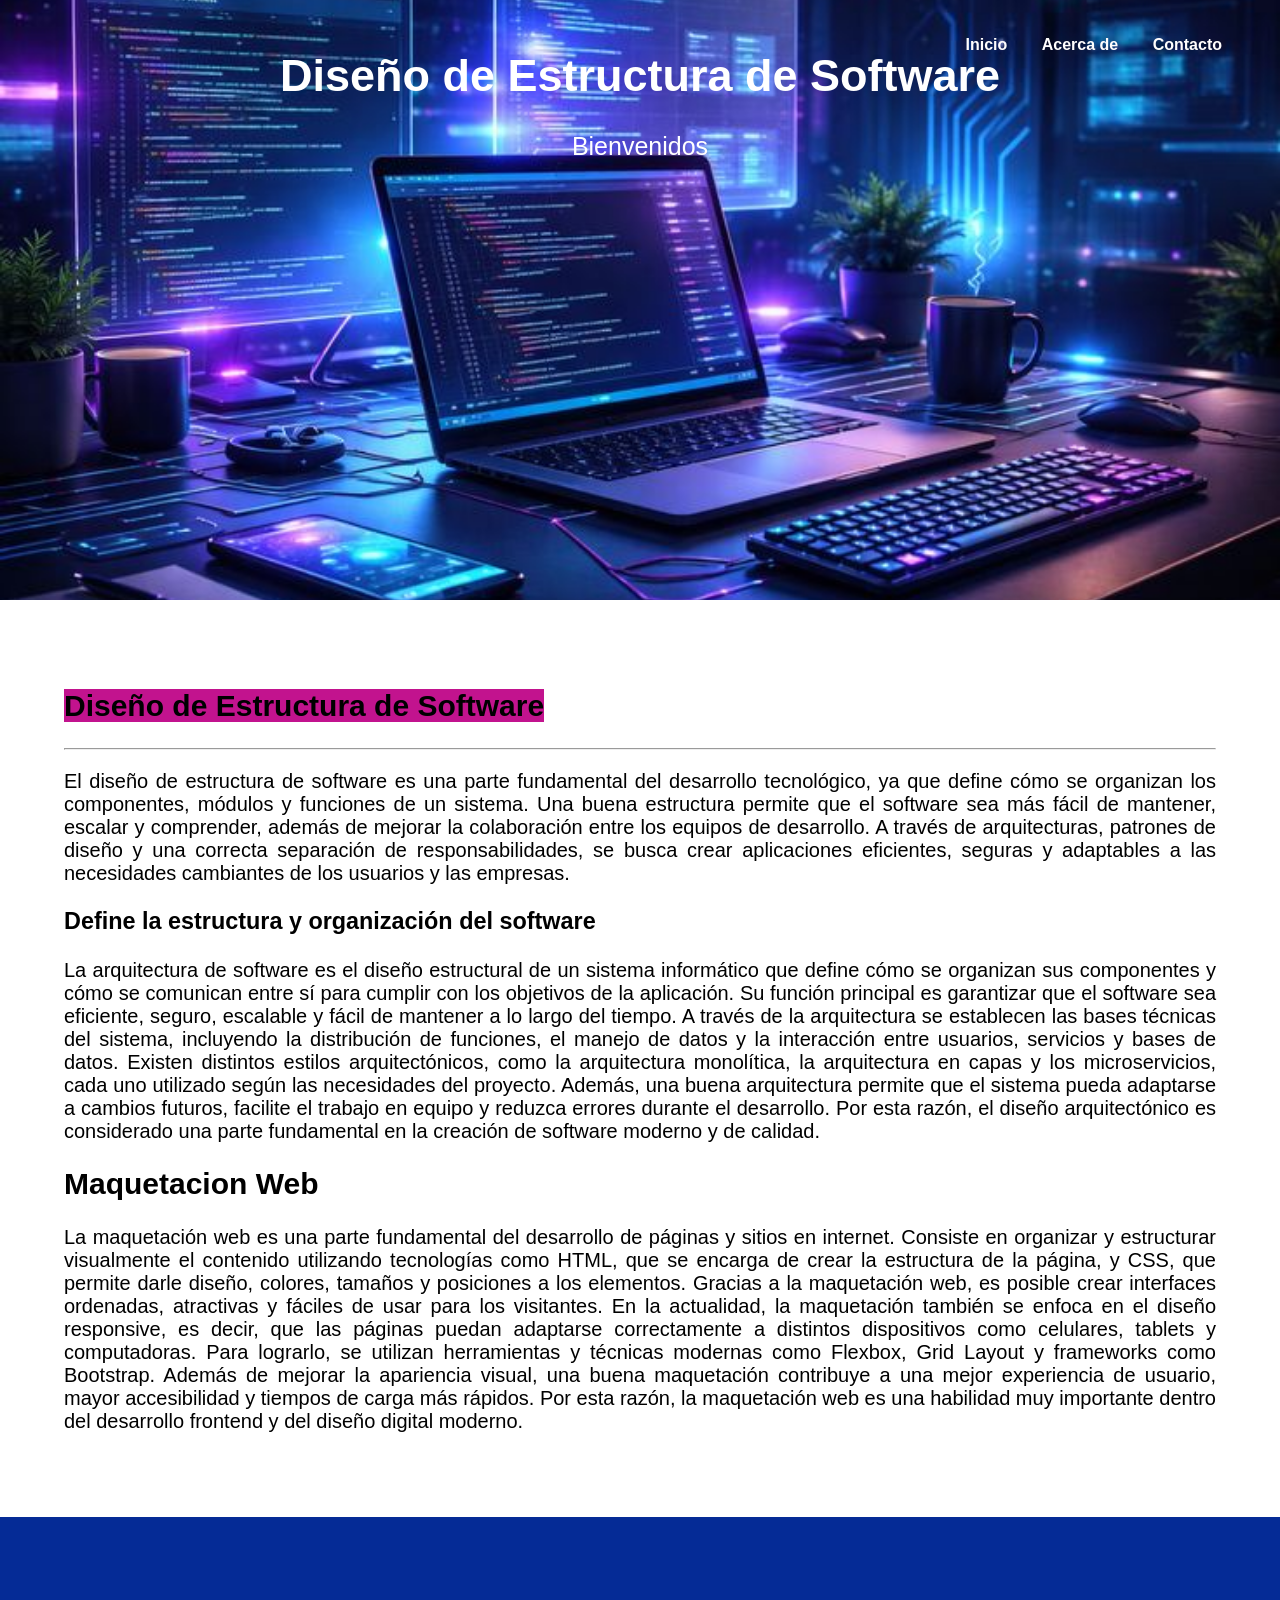
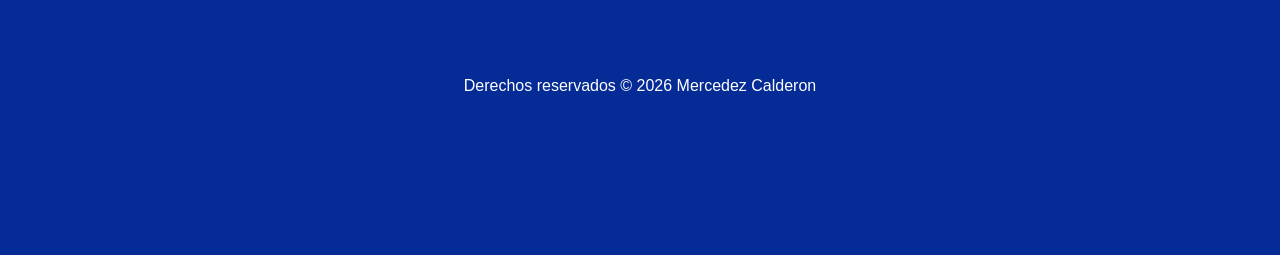
<file: index.html>
<!DOCTYPE html> <!-- Indica que es un documento HTML, de lo contrario si no lo
ponemos, lo interpretaria como codigo antiguo antes de los 90's Quirks mode,
aparecerian codigos antiguos -->
<html lang="es">

<!--invoca al archivo style.css que contiene todas las configuraciones de estilos de
la página-->
<link rel="stylesheet" href="styles.css">

<!--Encabezado, el valor atributo id invoca a una funcion del archivo style.css para
dar el formato del menu-->
<header id="mi-encabezado">

<title>Modulo 2.2</title>
<!--Creacion del menú utilizando Nav-->
<nav>
<ul>
<li><a href="index.html">Inicio</a></li>
<li><a href="about.html">Acerca de </a></li>
<li><a href="contact.html">Contacto</a></li>
</ul>
</nav>

<!--Texto del encabezado-->
<h1>Diseño de Estructura de Software</h1>
<p>Bienvenidos</p>

</header>

<!--Cuerpo del HTML. Las configuraciones de estilos se encuentran en el archivo
style.css-->
<body>

<main>
<!--*CONFIGURACION DEL TEXTO EN EL CUERPO. El tamño y tipo de letra
estan especificados en el archivo style.css*-->
<section class="contenido">
<h2> <span style="background-color: rgba(192, 10, 138, 0.96);" ;>Diseño de Estructura de Software</span></h2>
<tr><td> <hr>
</hr>
<p> El diseño de estructura de software es una parte fundamental del desarrollo tecnológico, ya que define cómo se organizan los componentes, módulos y funciones de un sistema. Una buena estructura permite que el software sea más fácil de mantener, escalar y comprender, además de mejorar la colaboración entre los equipos de desarrollo. A través de arquitecturas, patrones de diseño y una correcta separación de responsabilidades, se busca crear aplicaciones eficientes, seguras y adaptables a las necesidades cambiantes de los usuarios y las empresas.
</p>

<p><h3> Define la estructura y organización del software</h3> </p>
<p> La arquitectura de software es el diseño estructural de un sistema informático que define cómo se organizan sus componentes y cómo se comunican entre sí para cumplir con los objetivos de la aplicación. Su función principal es garantizar que el software sea eficiente, seguro, escalable y fácil de mantener a lo largo del tiempo. A través de la arquitectura se establecen las bases técnicas del sistema, incluyendo la distribución de funciones, el manejo de datos y la interacción entre usuarios, servicios y bases de datos. Existen distintos estilos arquitectónicos, como la arquitectura monolítica, la arquitectura en capas y los microservicios, cada uno utilizado según las necesidades del proyecto. Además, una buena arquitectura permite que el sistema pueda adaptarse a cambios futuros, facilite el trabajo en equipo y reduzca errores durante el desarrollo. Por esta razón, el diseño arquitectónico es considerado una parte fundamental en la creación de software moderno y de calidad.
</p>

<p><h1> Maquetacion Web</h1></p>
<p> La maquetación web es una parte fundamental del desarrollo de páginas y sitios en internet. Consiste en organizar y estructurar visualmente el contenido utilizando tecnologías como HTML, que se encarga de crear la estructura de la página, y CSS, que permite darle diseño, colores, tamaños y posiciones a los elementos. Gracias a la maquetación web, es posible crear interfaces ordenadas, atractivas y fáciles de usar para los visitantes.

En la actualidad, la maquetación también se enfoca en el diseño responsive, es decir, que las páginas puedan adaptarse correctamente a distintos dispositivos como celulares, tablets y computadoras. Para lograrlo, se utilizan herramientas y técnicas modernas como Flexbox, Grid Layout y frameworks como Bootstrap. Además de mejorar la apariencia visual, una buena maquetación contribuye a una mejor experiencia de usuario, mayor accesibilidad y tiempos de carga más rápidos. Por esta razón, la maquetación web es una habilidad muy importante dentro del desarrollo frontend y del diseño digital moderno.</p>

</td></tr>

</section>
</main>

<!--Pie de pagina-->
<!--el atributo Class="footer" invoca a una funcion del archivo style.css para dar
el formato del pie de pagina-->
<div class="footer">Derechos reservados © 2026 Mercedez Calderon</div>

<!--Invoca al archivo script.js que contiene la funcion que controla el
comportamiento del menu-->

<script src="script.js"></script>
<!--Probar commit-repositorios-->

</body>
</html>
</file>
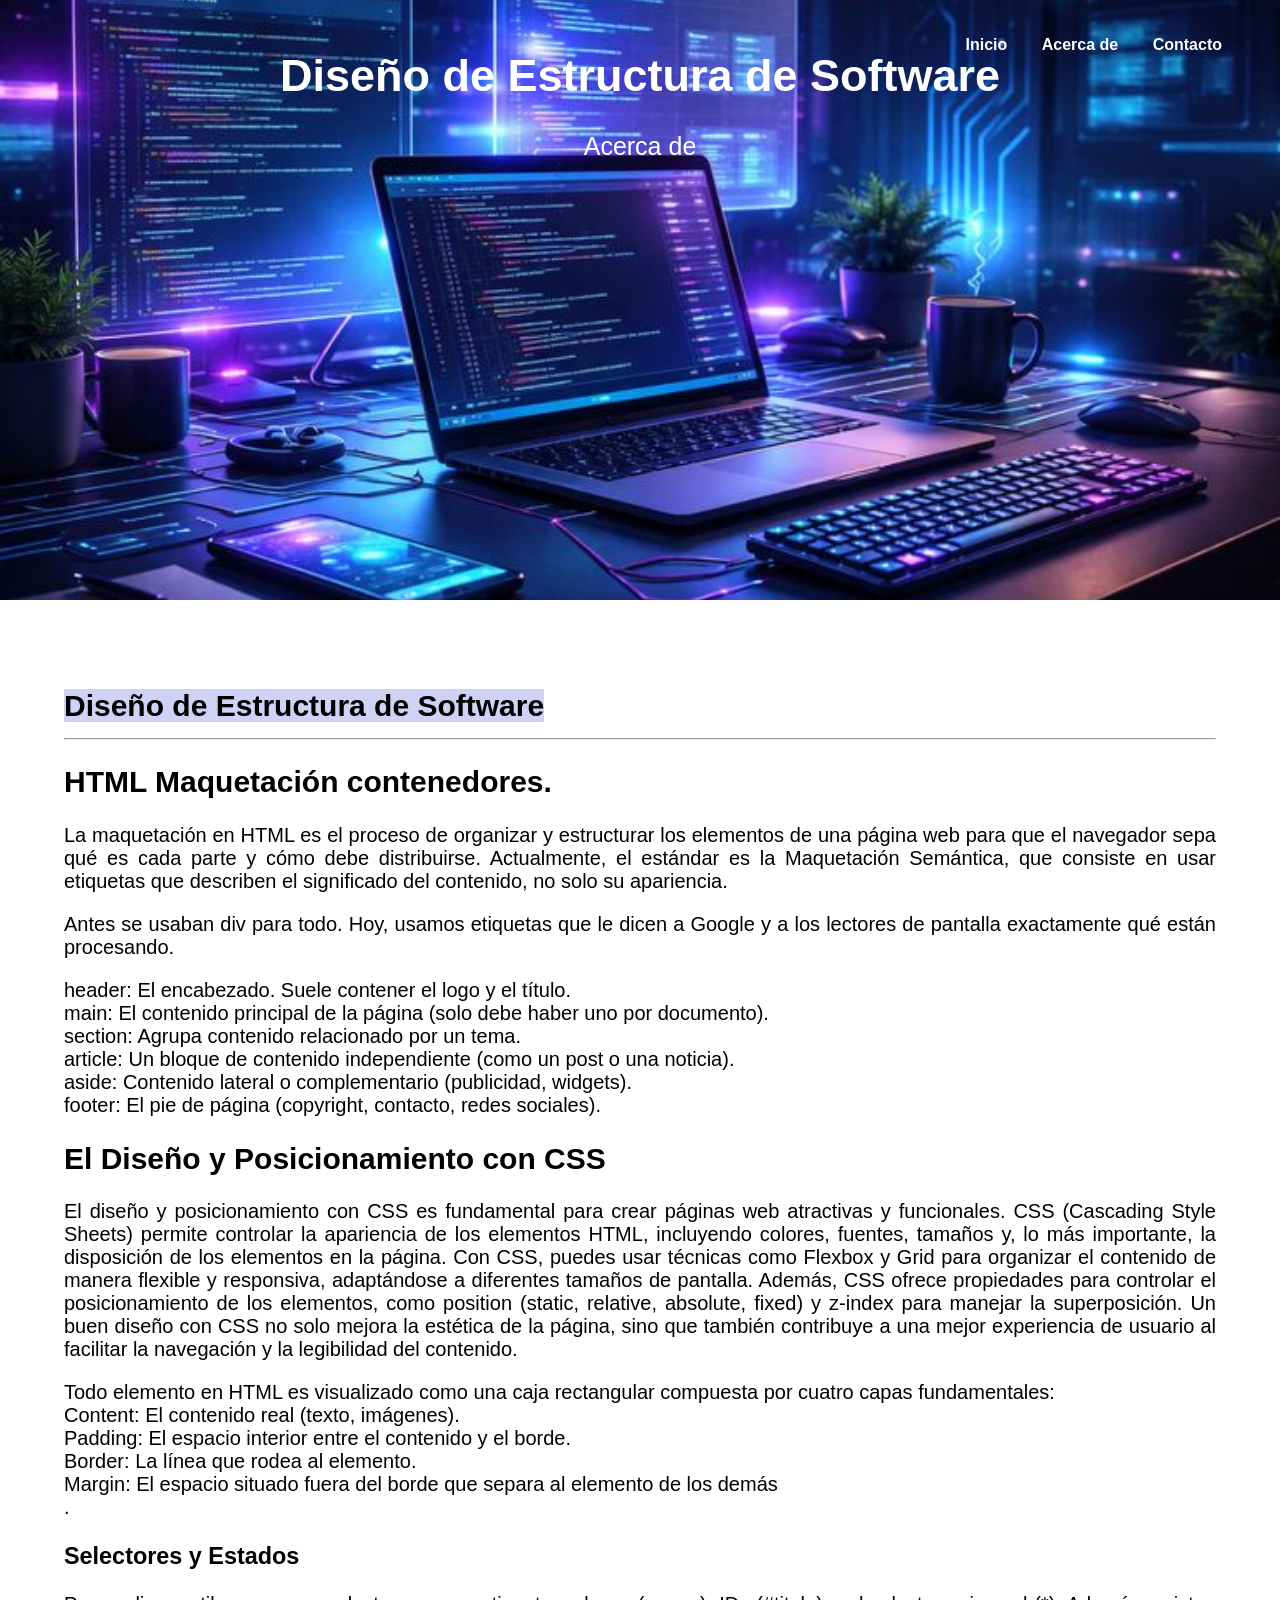
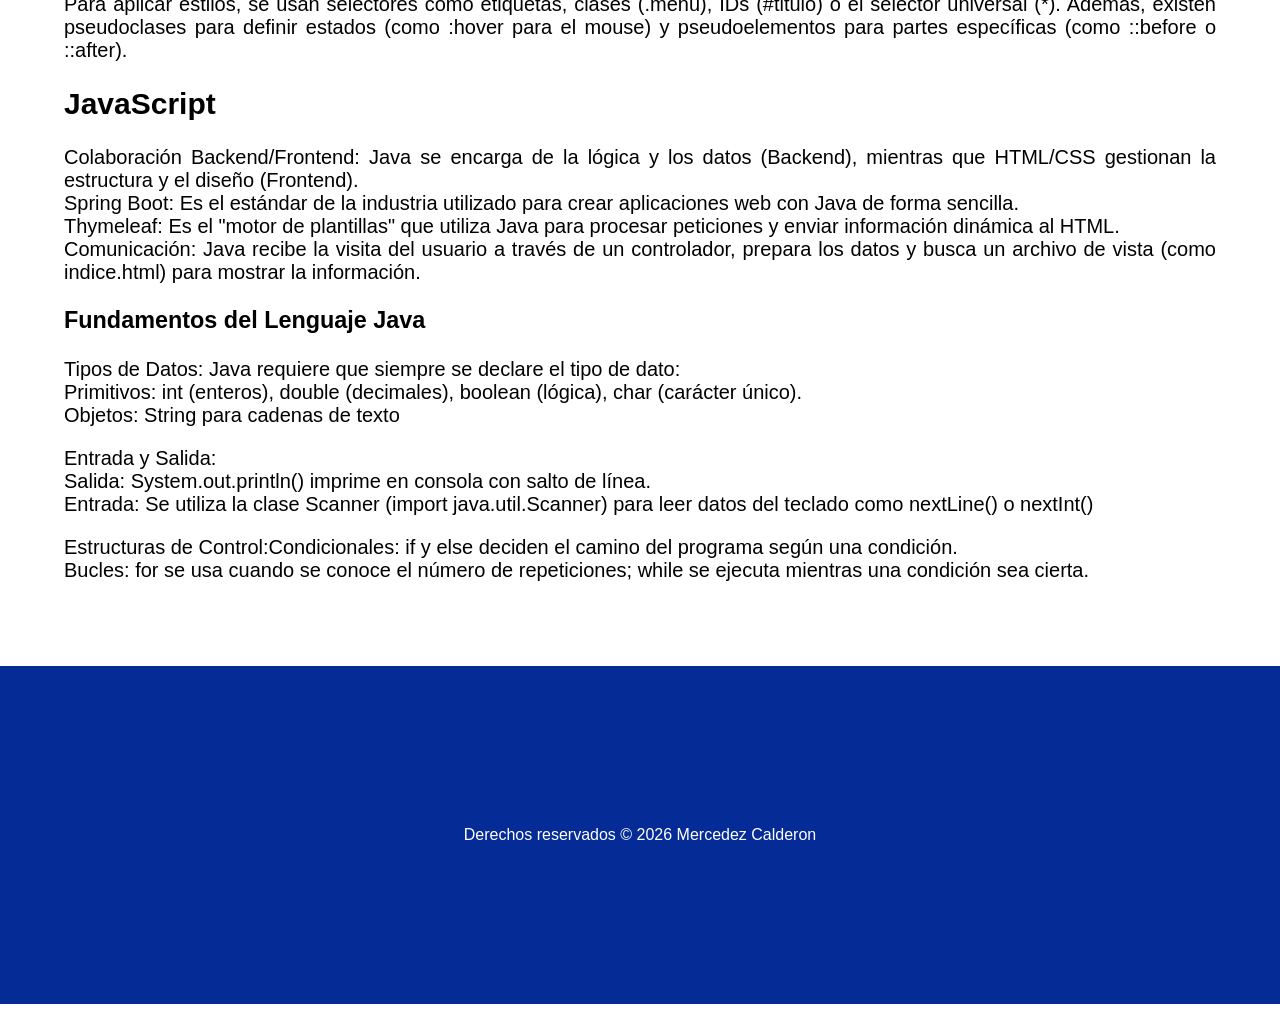
<file: about.html>
<!DOCTYPE html> <!-- Indica que es un documento HTML, de lo contrario si no lo
ponemos, lo interpretaria como codigo antiguo antes de los 90's Quirks mode,
aparecerian codigos antiguos -->
<html lang="es">

<!--invoca al archivo style.css que contiene todas las configuraciones de estilos de
la página-->
<link rel="stylesheet" href="styles.css">

<!-- Encabezado, el valor atributo id invoca a una funcion del archivo style.css
para dar el formato del menu -->
<header id="mi-encabezado">

<title>Diseño de Estructura de Software</title>
<!--Creacion del menú utilizando Nav-->
<nav>
<ul>
<li><a href="index.html">Inicio</a></li>
<li><a href="about.html">Acerca de </a></li>
<li><a href="contact.html">Contacto</a></li>
</ul>
</nav>

<!--Texto del encabezado-->
<h1>Diseño de Estructura de Software</h1>
<p>Acerca de</p>

</header>

<!--Cuerpo del HTML. Las configuraciones de estilos se encuentran en el archivo
style.css-->
<body>

<main>

<!--*CONFIGURACION DEL TEXTO EN EL CUERPO. El tamño y tipo de letra
estan especificados en el archivo style.css*-->
<section class="contenido">
<h2> <span style="background-color:rgb(208, 209, 245);" ;>Diseño de Estructura de Software</span>
<tr><td> <hr>
</hr></h2>
<!-- ESTOS SON CONSEGTOS BASICO DE HTML-->
<p> <h2> HTML Maquetación contenedores.</h2></p>
<p>La maquetación en HTML es el proceso de organizar y estructurar los elementos de una página web para que el navegador sepa qué es cada parte y cómo debe distribuirse. Actualmente, el estándar es la Maquetación Semántica, que consiste en usar etiquetas que describen el significado del contenido, no solo su apariencia.</p>
<p>Antes se usaban div para todo. Hoy, usamos etiquetas que le dicen a Google y a los lectores de pantalla exactamente qué están procesando.

<p> header: El encabezado. Suele contener el logo y el título.<br>

main: El contenido principal de la página (solo debe haber uno por documento).<br>

section: Agrupa contenido relacionado por un tema.<br>

article: Un bloque de contenido independiente (como un post o una noticia).<br>

aside: Contenido lateral o complementario (publicidad, widgets).<br>

footer: El pie de página (copyright, contacto, redes sociales).<br> </p>


<!-- ESTOS SON CONCEPTOS BASICOS DE CSS-->
<p><h1>El Diseño y Posicionamiento con CSS</h1></p>
<p>El diseño y posicionamiento con CSS es fundamental para crear páginas web atractivas y funcionales. CSS (Cascading Style Sheets) permite controlar la apariencia de los elementos HTML, incluyendo colores, fuentes, tamaños y, lo más importante, la disposición de los elementos en la página. Con CSS, puedes usar técnicas como Flexbox y Grid para organizar el contenido de manera flexible y responsiva, adaptándose a diferentes tamaños de pantalla. Además, CSS ofrece propiedades para controlar el posicionamiento de los elementos, como position (static, relative, absolute, fixed) y z-index para manejar la superposición. Un buen diseño con CSS no solo mejora la estética de la página, sino que también contribuye a una mejor experiencia de usuario al facilitar la navegación y la legibilidad del contenido.</p>
<p> Todo elemento en HTML es visualizado como una caja rectangular compuesta por cuatro capas fundamentales:<br> 


Content: El contenido real (texto, imágenes).<br>


Padding: El espacio interior entre el contenido y el borde.<br> 


Border: La línea que rodea al elemento.<br> 


Margin: El espacio situado fuera del borde que separa al elemento de los demás<br>.</p>


<p><h3> Selectores y Estados</h3></p>
<p>Para aplicar estilos, se usan selectores como etiquetas, clases (.menu), IDs (#titulo) o el selector universal (*). Además, existen pseudoclases para definir estados (como :hover para el mouse) y pseudoelementos para partes específicas (como ::before o ::after).   </p>


<!-- ESTOS SON CONCEPTOS BASICOS DE JAVA-->
<p><h2> JavaScript</h2></p>
<p>Colaboración Backend/Frontend: Java se encarga de la lógica y los datos (Backend), mientras que HTML/CSS gestionan la estructura y el diseño (Frontend).<br>


Spring Boot: Es el estándar de la industria utilizado para crear aplicaciones web con Java de forma sencilla.<br> 


Thymeleaf: Es el "motor de plantillas" que utiliza Java para procesar peticiones y enviar información dinámica al HTML.<br>


Comunicación: Java recibe la visita del usuario a través de un controlador, prepara los datos y busca un archivo de vista (como indice.html) para mostrar la información.<br></p>

<p><h3> Fundamentos del Lenguaje Java</h3></p>

<p>Tipos de Datos: Java requiere que siempre se declare el tipo de dato:<br> 


Primitivos: int (enteros), double (decimales), boolean (lógica), char (carácter único).<br>


Objetos: String para cadenas de texto<br> </p>

<p> Entrada y Salida:<br> 


Salida: System.out.println() imprime en consola con salto de línea.<br>


Entrada: Se utiliza la clase Scanner (import java.util.Scanner) para leer datos del teclado como nextLine() o nextInt() <br></p>

<p> Estructuras de Control:Condicionales: if y else deciden el camino del programa según una condición.<br>
    
    Bucles: for se usa cuando se conoce el número de repeticiones; while se ejecuta mientras una condición sea cierta.<br></p>




</td></tr> 

</section>
</main>

<!--Pie de pagina-->
<!--el atributo Class="footer" invoca a una funcion del archivo style.css para dar
el formato del pie de pagina-->
<div class="footer">Derechos reservados © 2026 Mercedez Calderon</div>

<!--Invoca al archivo script.js que contiene la funcion que controla el
comportamiento del menu-->
<script src="script.js"></script>
</body>
</html>
</file>
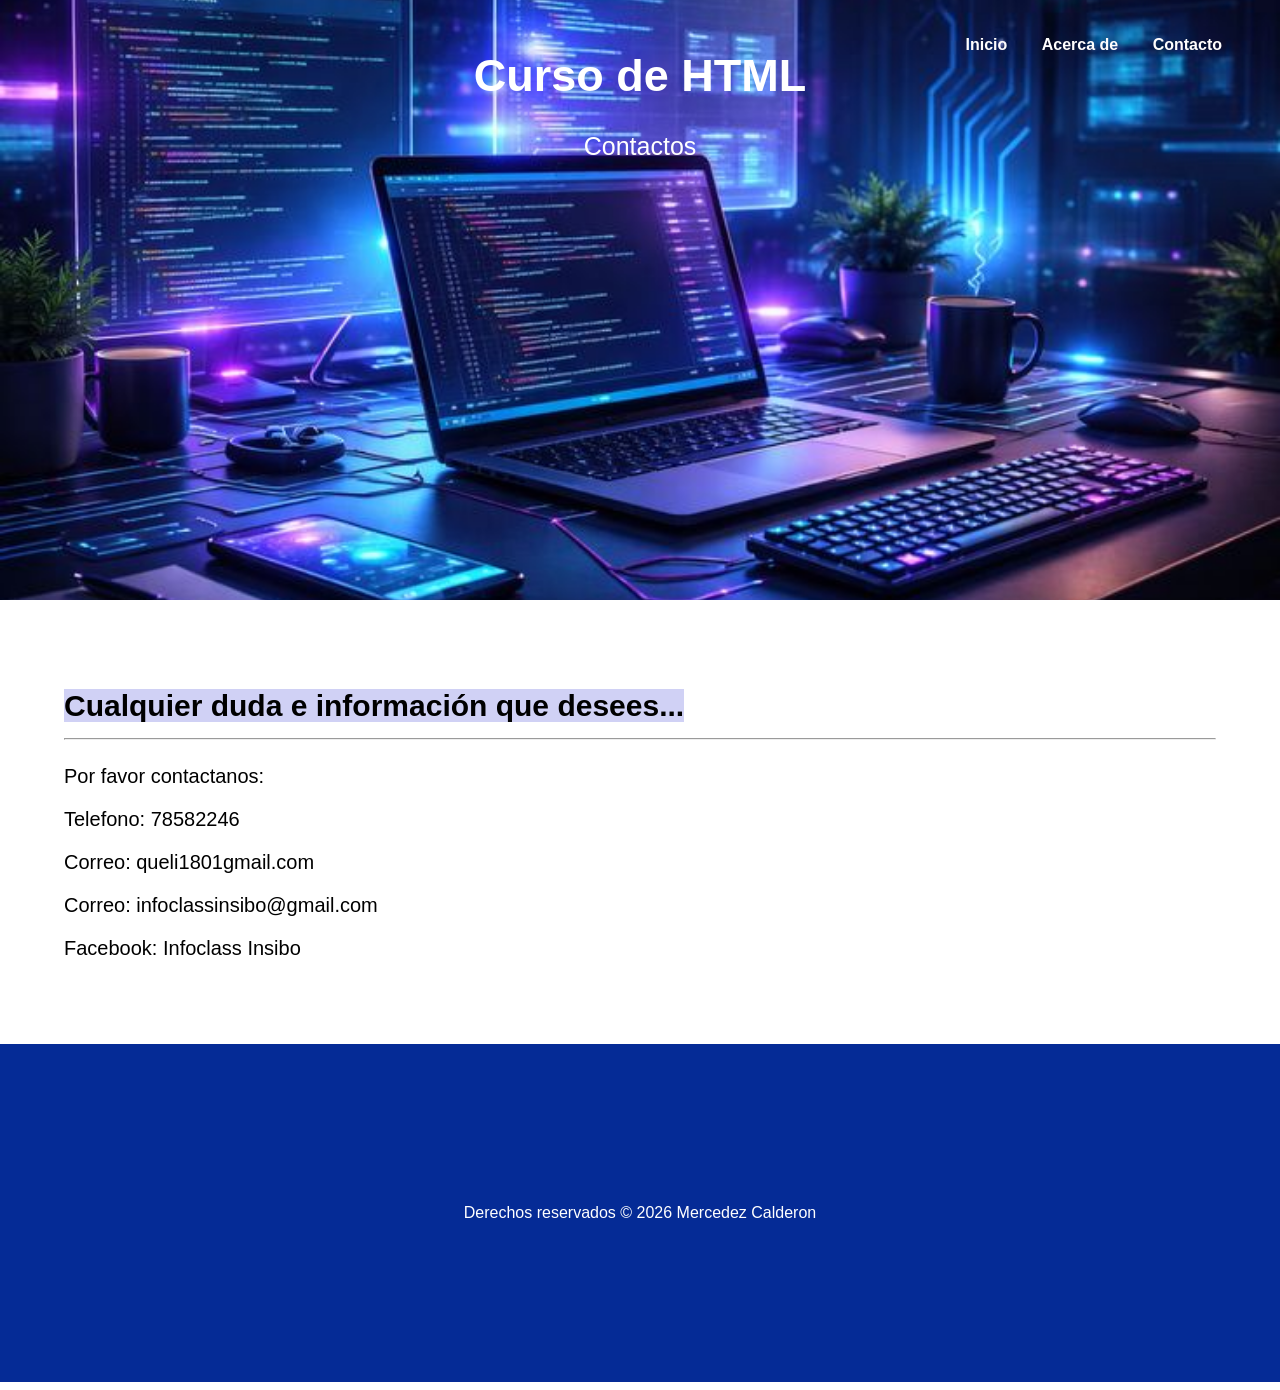
<file: contact.html>
<!DOCTYPE html> <!-- Indica que es un documento HTML, de lo contrario si no lo
ponemos, lo interpretaria como codigo antiguo antes de los 90's Quirks mode,
aparecerian codigos antiguos -->
<html lang="es">

<!--invoca al archivo style.css que contiene todas las configuraciones de estilos de
la página-->
<link rel="stylesheet" href="styles.css">

<!--Encabezado, el valor atributo id invoca a una funcion del archivo style.css para
dar el formato del menu-->
<header id="mi-encabezado">

<title>CURSO HTML</title>
<!--Creacion del menú utilizando Nav-->
<nav>
<ul>
<li><a href="index.html">Inicio</a></li>
<li><a href="about.html">Acerca de </a></li>
<li><a href="contact.html">Contacto</a></li>
</ul>
</nav>

<!--Texto del encabezado-->
<h1>Curso de HTML</h1>
<p>Contactos</p>

</header>

<!--Cuerpo del HTML. Las configuraciones de estilos se encuentran en el archivo
style.css-->
<body>

<main>
<section class="contenido">
<h2> <span style="background-color: rgb(208, 209, 245);" ;>Cualquier duda
e información que desees...</span>
<tr><td> <hr>
</hr></h2>
<p>
Por favor contactanos:<p>
Telefono: 78582246<p>
Correo: queli1801gmail.com<p>
Correo: infoclassinsibo@gmail.com <p>
Facebook: Infoclass Insibo<p>

</p>

</td></tr>

</section>
</main>

<!--Pie de pagina-->
<!--el atributo Class="footer" invoca a una funcion del archivo style.css para dar
el formato del pie de pagina-->
<div class="footer">Derechos reservados © 2026 Mercedez Calderon</div>

<!--Invoca al archivo script.js que contiene la funcion que controla el
comportamiento del menu-->
<script src="script.js"></script>
</body>
</html>
</file>
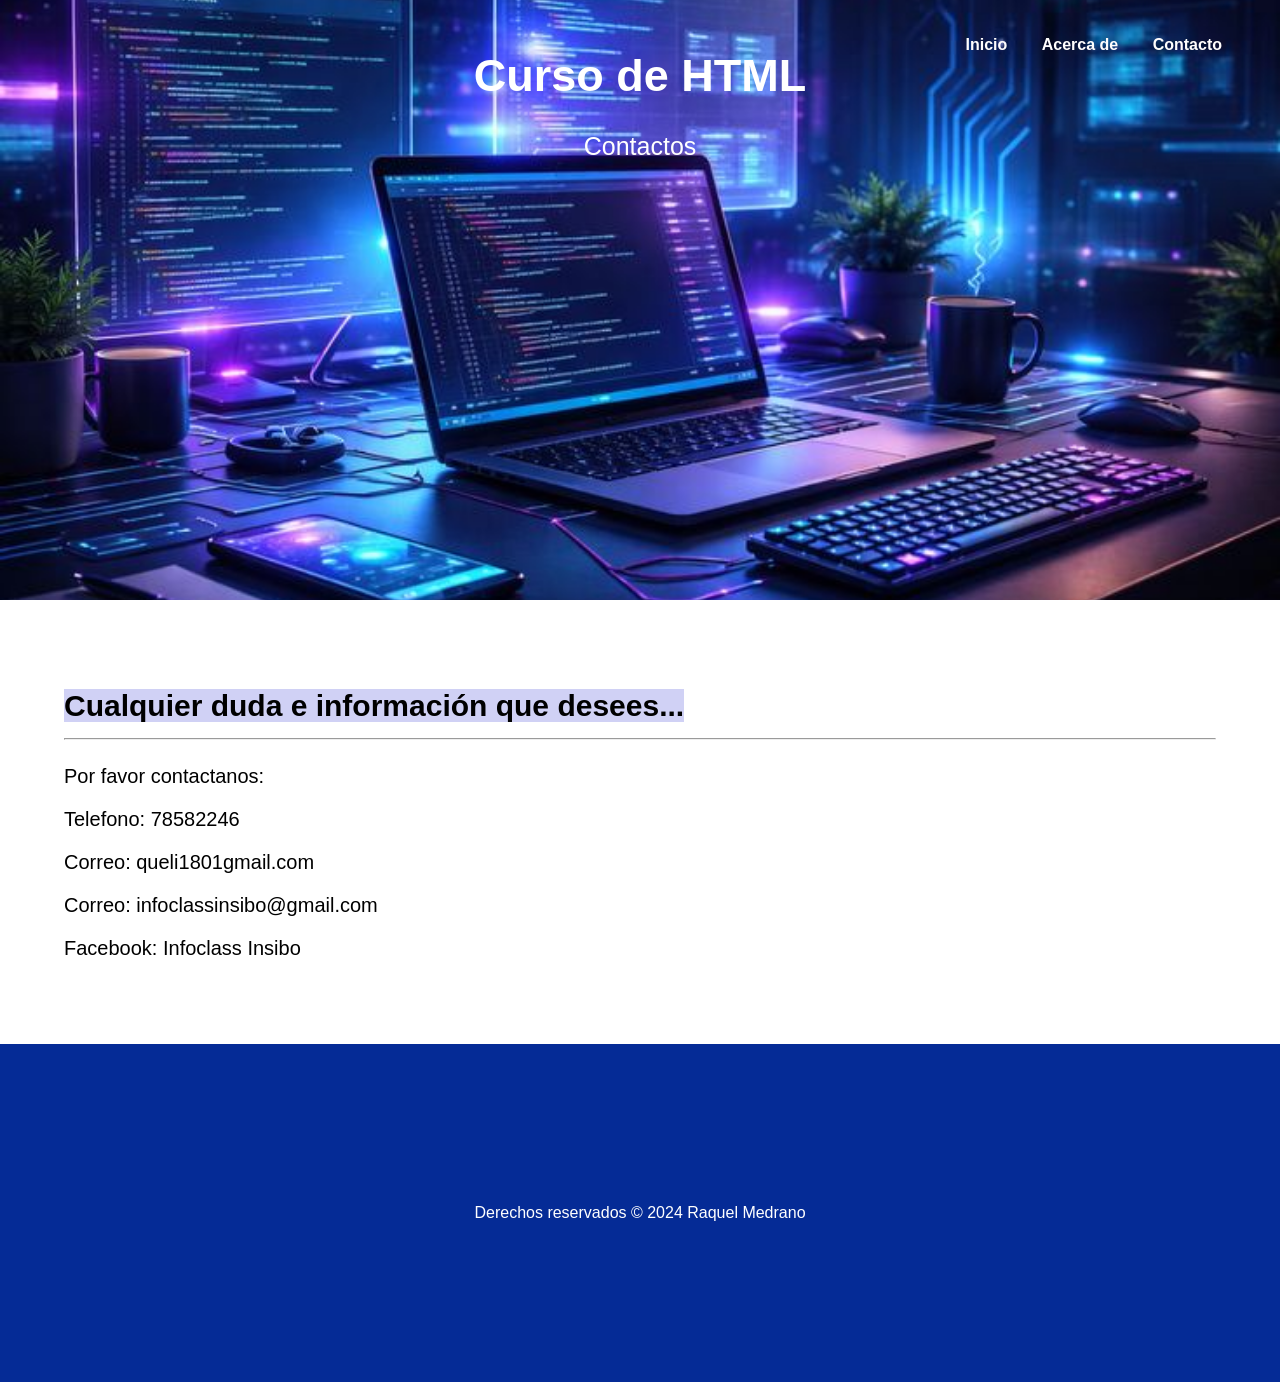
<file: contacto.html>
<!DOCTYPE html> <!-- Indica que es un documento HTML, de lo contrario si no lo
ponemos, lo interpretaria como codigo antiguo antes de los 90's Quirks mode,
aparecerian codigos antiguos -->
<html lang="es">

<!--invoca al archivo style.css que contiene todas las configuraciones de estilos de
la página-->
<link rel="stylesheet" href="styles.css">

<!--Encabezado, el valor atributo id invoca a una funcion del archivo style.css para
dar el formato del menu-->
<header id="mi-encabezado">

<title>CURSO HTML</title>
<!--Creacion del menú utilizando Nav-->
<nav>
<ul>
<li><a href="index.html">Inicio</a></li>
<li><a href="about.html">Acerca de </a></li>
<li><a href="contact.html">Contacto</a></li>
</ul>
</nav>

<!--Texto del encabezado-->
<h1>Curso de HTML</h1>
<p>Contactos</p>

</header>

<!--Cuerpo del HTML. Las configuraciones de estilos se encuentran en el archivo
style.css-->
<body>

<main>
<section class="contenido">
<h2> <span style="background-color: rgb(208, 209, 245);" ;>Cualquier duda
e información que desees...</span>
<tr><td> <hr>
</hr></h2>
<p>
Por favor contactanos:<p>
Telefono: 78582246<p>
Correo: queli1801gmail.com<p>
Correo: infoclassinsibo@gmail.com <p>
Facebook: Infoclass Insibo<p>

</p>

</td></tr>

</section>
</main>

<!--Pie de pagina-->
<!--el atributo Class="footer" invoca a una funcion del archivo style.css para dar
el formato del pie de pagina-->
<div class="footer">Derechos reservados © 2024 Raquel Medrano</div>

<!--Invoca al archivo script.js que contiene la funcion que controla el
comportamiento del menu-->
<script src="script.js"></script>
</body>
</html>
</file>
<file: styles.css>
/*CONFIGURACION DEL ENCABEZADO*/

/* Establece una imagen de fondo para el encabezado */
#mi-encabezado {
background-image: url('img/portada.jpeg'); /* Reemplaza 'ruta-de-tu-imagen.jpg'
con la ubicación de tu imagen */
background-size: cover; /* Ajusta la imagen para cubrir todo el fondo */
background-position: center; /* Centra la imagen en el encabezado */
height: 35rem; /* Altura del encabezado (ajusta según tus necesidades) */

color: #ffffff; /* Color del texto en el encabezado para asegurar la legibilidad */
text-orientation: upright;
text-align: center; /* Alinea el contenido al centro del encabezado */
padding: 20px; /* Espacio de relleno interno para el contenido */

}

/* Estilos adicionales para el Título en el encabezado */
#mi-encabezado h1 {
font-size: 45px; /* Tamaño de fuente del título */
font-family: Arial, Helvetica, sans-serif;
}

/* Estilos adicionales para el texto en el encabezado */
#mi-encabezado p {
font-size: 25px; /* Tamaño de fuente del texto del encabezado */
}

/*CONFIGURACION DEL MENU*/

/* Establece el fondo transparente para el menú */
nav {
background-color: rgba(255, 255, 255, 0);
padding: 20px;
position: fixed; /* Posiciona el menú en la parte superior de la página */
top: 0;
left: 0;
width: 100%;
transition: background-color 0.5s; /* Transición suave para el cambio de color de
fondo */

}

/* Estilos para los elementos menu*/
ul {
list-style-type: none;
text-align: right;
margin-right: 3rem;
}

/*elementos de la lista del menu*/
li {
display: inline;
margin-right: 30px; /* Espacio entre elementos del menú */
}

a {
text-decoration: none;
color: #fffdfd; /* Color del texto del menú */
font-weight: bold;
}

/* Cambia el color del enlace cuando se pasa el mouse por encima */
a:hover {
color: #ff9900; /* Cambia el color al pasar el mouse por encima */
}

/*CONFIGURACION DEL BODY*/
body {
/*configura los margenes de la página*/
margin-top: 0px; /* Ajusta según la altura del menú */
margin-left: 0px;
margin-right: 0px;
font-family: Arial, Helvetica, sans-serif;
}

/*CONFIGURACION DEL CONTENIDO*/
.contenido {
/* configura el color, tamaño de fuente y alineación del texto en el cuerpo de la
página */
color: #000000;
font-size: 20px;
padding: 5%;
text-align:justify;

font-family: Arial, Helvetica, sans-serif;
}

.footer {
background-color: rgb(5,43,150); /* Cambia el color de fondo a azul */
padding: 10rem;
color: #fffdfd;
color: #ffffff; /* Color del texto en el encabezado para asegurar la legibilidad */
text-align: center; /* Alinea el contenido al centro del encabezado */
/* Espacio de relleno interno para el contenido */

}
</file>
